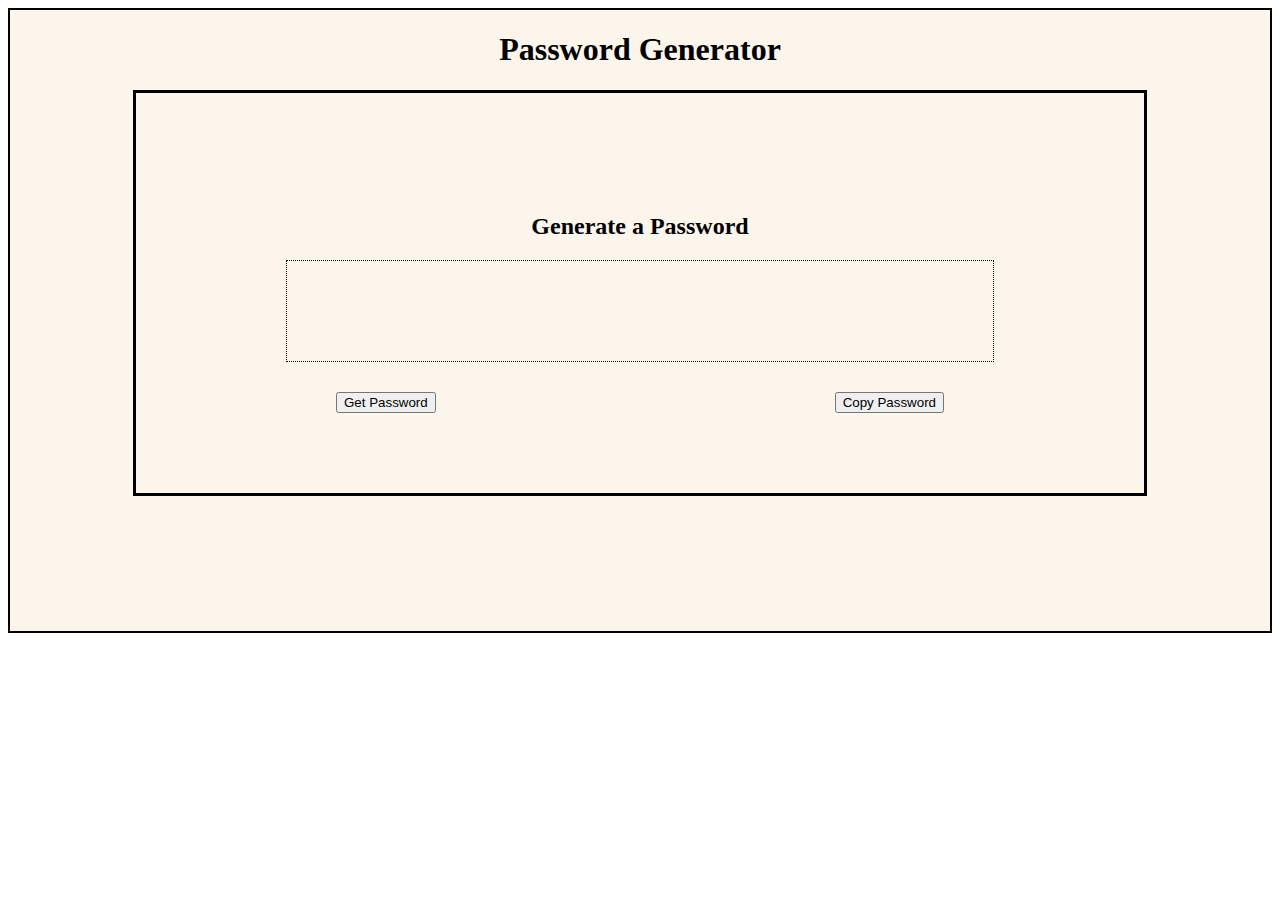
<file: index.html>
<html lang="en-us">
    <head>
        <meta charset="UTF-8">
    <title>Password Generator</title>
    <link rel="stylesheet" href="style.css">
    </head>
<body>
    <div class="container" style="border: 1px solid black; background-color:  #808080;">
        <div class="container" style="border: 1px solid black; background-color:  #fcf5eb;">
            <div class="row" style="height: 600px;">
                <h1 class = "header" style="text-align: center">Password Generator</h1>
                <div class="row" style="height: 400px; width: 80%; margin: auto; border: 3px solid black">
                    <div class="row" style="height:100px"></div>
                    <h2 class = "subheader" style="text-align: center">Generate a Password</h2>
                        <div id = "box" style="height: 100px; width: 70%; margin: auto; border: 1px dotted black">
                            <h2 id = "Textbox" style="display: flex; align-items: center; justify-content: center"></h2>
                        </div>
                    <div class="row" style="height: 30px"></div>
                    <div class="row" style="height: 100px ">
                        <div style="width:400px;">
                        </div>
                        <div class="w3-show-inline-block">
                            <div class="w3-bar">
                              <button onclick="copyPassword()" id ="Copy" style="float: right; margin-right: 200px; position: -webkit-sticky; position: sticky">Copy Password</button>
                              <button id ="Generate" style="float: left; margin-left: 200px; position: -webkit-sticky; position: sticky">Get Password</button>
                            </div>
                        </div>
                        <!-- <button type="button" style="float: " onclick="alert('Hello world!')">Click Me!</button> -->
                    </div>
                </div>
            </div>
        </div>
    </div>


    <script type = "text/javascript">
    var gen = document.querySelector("#Generate");
    var completedPwd = document.querySelector("#Textbox");
    numberArray = [0,1,2,3,4,5,6,7,8,9];
    letterArrayLo = ["a","b","c","d","e","f","g","h","i","j","k","l","m","n","o","p","q","r","s","t","u","v","w","x","y","z"];
    letterArrayUp = letterArrayLo.map(function(x){return x.toUpperCase()});
    specialChars = ["!", "#", "$", "%", "&", "'", "(", ")", "*", "+", ",", "-", ".", "/", "\:", "\;", " < ", "=", " > ", " ? ", "@", "[", "\\", "]", " ^ ", "_", "`", "{", "|", "}", "~"];
    console.log(letterArrayUp);

    gen.addEventListener("click", function(event) {
        event.preventDefault();
        var pwdOut = masterFunction();
        console.log(pwdOut);
        document.getElementById("Textbox").textContent = pwdOut;
    });


// Set Master Function to be exectuted on click event
function masterFunction() {
    var confirmNum;
    var confirmSpecial;
    var confirmUpper;
    var confirmLower;
    var validCrit;


// function to set number of characters
    function setVars(){
    while(true){   	  
        let pwdChars = prompt("How many characters would you like the password to have? Please select between 8 and 128");
        
        if (pwdChars == null) {
            // user hit cancel
        		alert("Please input a number")
        } else{
        	  if (pwdChars.length<=0 || isNaN( pwdChars ) ) {
                // user pressed OK, but input invalid or does not input anything
                alert("Please input a number");
            } else if (pwdChars < 8 || pwdChars > 128) {
                alert("Please select a number between 8 and 128")
            }
            else {
                // user typed something valid and hit OK
                return parseInt(pwdChars);
                return true;
            }
         }                    
        }
    };

var pwdChars = setVars();

// function to set and validate the criteria for password
function validateCrit() {
    confirmNum = confirm("Would you like to have numeric characters?");
    confirmSpecial = confirm("Would you like to have special characters?");
    confirmUpper = confirm("Would you like to have uppercase characters?");
    confirmLower = confirm("Would you like to have lowercase characters?");

    if (confirmNum || confirmLower || confirmUpper || confirmSpecial) {
        alert("Thanks for your input");
    }
    else if (!confirmNum && !confirmLower && !confirmUpper && !confirmSpecial) {
        alert("Please input at least one criteria");
        validateCrit();
    }
};
validateCrit();

// concat the arrays according to selection
        if (confirmNum && confirmLower && confirmUpper && confirmSpecial) {
            validCrit = specialChars.concat(numberArray, letterArrayLo, letterArrayUp);
        }
        else if (confirmNum && confirmLower && confirmSpecial) {
            validCrit = numberArray.concat(letterArrayLo, specialChars);
        }
        else if (confirmNum && confirmLower && confirmUpper) {
            validCrit = numberArray.concat(letterArrayLo, letterArrayUp);
        }
        else if (confirmNum && confirmUpper && confirmSpecial) {
            validCrit = numberArray.concat(letterArrayUp, specialChars);
        }
        else if (confirmLower && confirmUpper && confirmSpecial) {
            validCrit = letterArrayLo.concat(letterArrayUp, specialChars);
        }
        else if (confirmNum && confirmUpper) {
            validCrit = numberArray.concat(letterArrayUp);
        }
        else if (confirmNum && confirmLower) {
            validCrit = numberArray.concat(letterArrayLo);
        }
        else if (confirmNum && confirmSpecial) {
            validCrit = numberArray.concat(specialChars);
        }
        else if (confirmUpper && confirmLower) {
            validCrit = letterArrayUp.concat(letterArrayLo);
        }
        else if (confirmUpper && confrimSpecial) {
            validCrit = letterArrayUp.concat(specialChars);
        }
        else if (confirmLower && confirmSpecial) {
            validCrit = letterArrayLo.concat(specialChars);
        }
        else if (confirmLower) {
            validCrit = letterArrayLo;
        }
        else if (confirmUpper) {
            validCrit = letterArrayUp;
        }
        else if (confirmNum) {
            validCrit = numberArray;
        }
        else if (confirmSpecial) {
            validCrit = specialChars;
        };

// randomizer to select and append characters to form password
function pwdGen() {
    var password = [];
    for (var i = 0; i < pwdChars; i++) {
        var genPwd = validCrit[Math.floor(Math.random() * validCrit.length)];
        password.push(genPwd);
    }
    return password.join("");
};

abc = pwdGen();
console.log("Password: "+abc);


console.log(confirmLower);
console.log(confirmUpper);
console.log(confirmSpecial);
console.log(confirmNum);
console.log(validCrit);
return abc;
}


function copyPassword() {
    var copyText = document.getElementById("TextBox");
    copyText.select();
    copyText.setSelectionRange(0, 99999)
    document.execCommand("copy");
    alert("Copied passoword" + abc);
}




  

    


    </script>
</body>

</html>
</file>
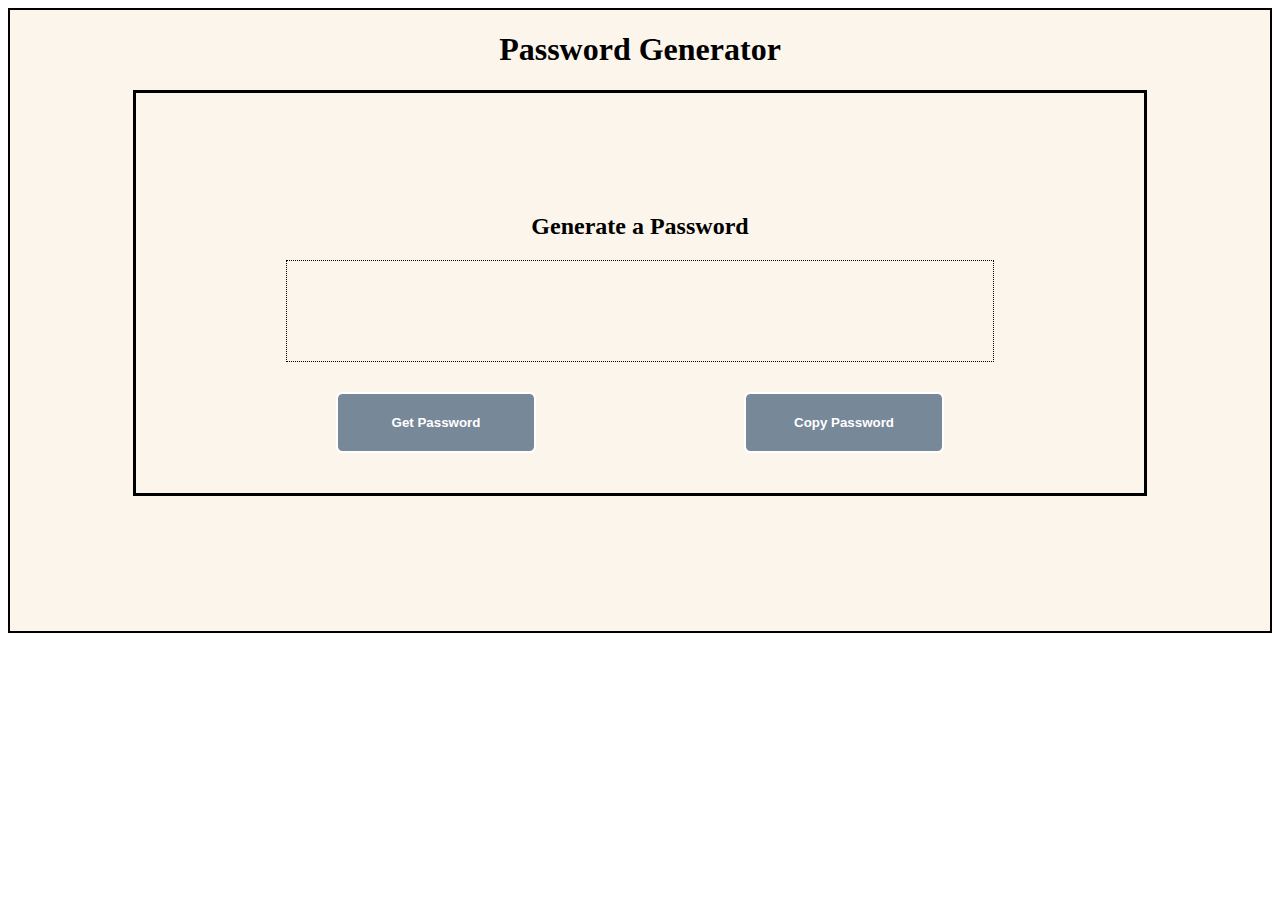
<file: sandbox.html>
<html lang="en-us">
    <head>
        <meta charset="UTF-8">
    <meta name="viewport" content="width=device-width, initial-scale=1">
    <title>Password Generator</title>
    <link rel="stylesheet" href="style.css">
    </head>
<body>
    <div class="container" style="border: 1px solid black; background-color:  #808080;">
        <div class="container" style="border: 1px solid black; background-color:  #fcf5eb;">
            <div class="row" style="height: 600px;">
                <h1 class = "header" style="text-align: center">Password Generator</h1>
                <div class="row" style="height: 400px; width: 80%; margin: auto; border: 3px solid black">
                    <div class="row" style="height:100px"></div>
                    <h2 class = "subheader" style="text-align: center">Generate a Password</h2>
                        <div class="box" style="height: 100px; width: 70%; margin: auto; border: 1px dotted black">
                        </div>
                    <div class="row" style="height: 30px"></div>
                    <div class="row" style="height: 100px ">
                        <div style="width:400px;">
                        </div>
                        <div class="w3-show-inline-block">
                            <div class="w3-bar">
                              <button class="ButtonEl" style="float: right; margin-right: 200px; position: -webkit-sticky; position: sticky">Copy Password</button>
                              <button class="ButtonEl" style="float: left; margin-left: 200px; position: -webkit-sticky; position: sticky">Get Password</button>
                            </div>
                        </div>
                        <!-- <button type="button" style="float: " onclick="alert('Hello world!')">Click Me!</button> -->
                    </div>
                </div>
            </div>
        </div>
    </div>
    <script type = "text/javascript">
    
    var confirmNum;
    var confirmSpecial;
    var confirmUpper;
    var confirmLower;
    var i = 0

    










    </script>
</body>

</html>
</file>
<file: style.css>
.ButtonEl {
    position: absolute;
    font-weight: bold;
    bottom: 3vw;
    right: -8vw;
    -webkit-border-radius: .5vw;
    line-height: 4.3vw;
    color: white;
    background-color: #778899;
    width: 13%;
    text-align: center;  
    border: white 2px solid ;   
    width: 15em 
}
</file>
